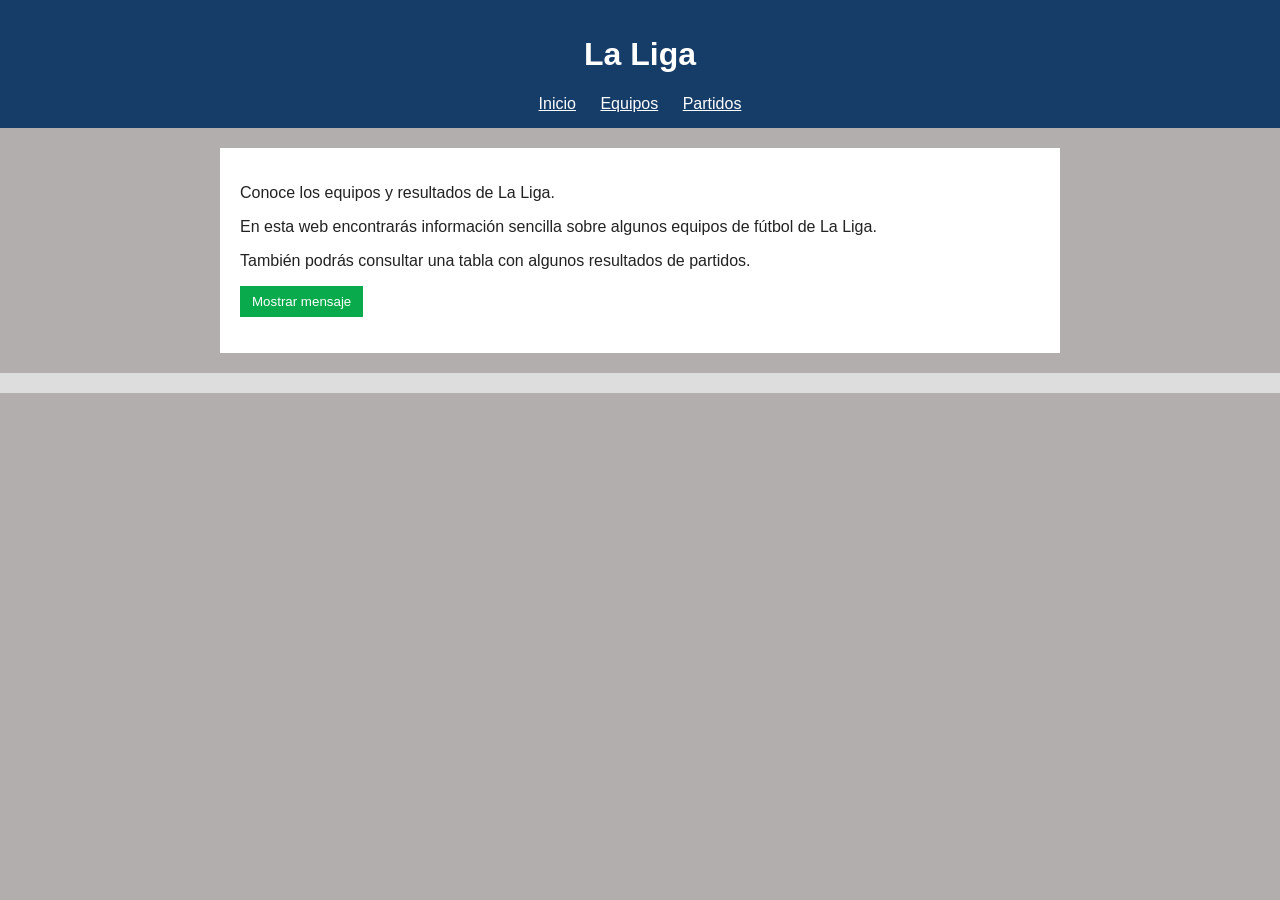
<file: index.html>
<!DOCTYPE html>
<html lang="es">
<head>
    <meta charset="UTF-8">
    <meta name="viewport" content="width=device-width, initial-scale=1.0">
    <title>La Liga - Inicio</title>
    <link rel="stylesheet" href="css/style.css">
    <script src="js/script.js" defer></script>
</head>
<body>
    <header>
        <h1>La Liga</h1>
        <nav>
            <a href="index.html">Inicio</a>
            <a href="equipos.html">Equipos</a>
            <a href="partidos.html">Partidos</a>
        </nav>
    </header>

    <main>
        <p>Conoce los equipos y resultados de La Liga.</p>
        <p>En esta web encontrarás información sencilla sobre algunos equipos de fútbol de La Liga.</p>
        <p>También podrás consultar una tabla con algunos resultados de partidos.</p>

        <button id="messageButton">Mostrar mensaje</button>
        <p id="message"></p>
    </main>

    <footer>
    </footer>
</body>
</html>
</file>
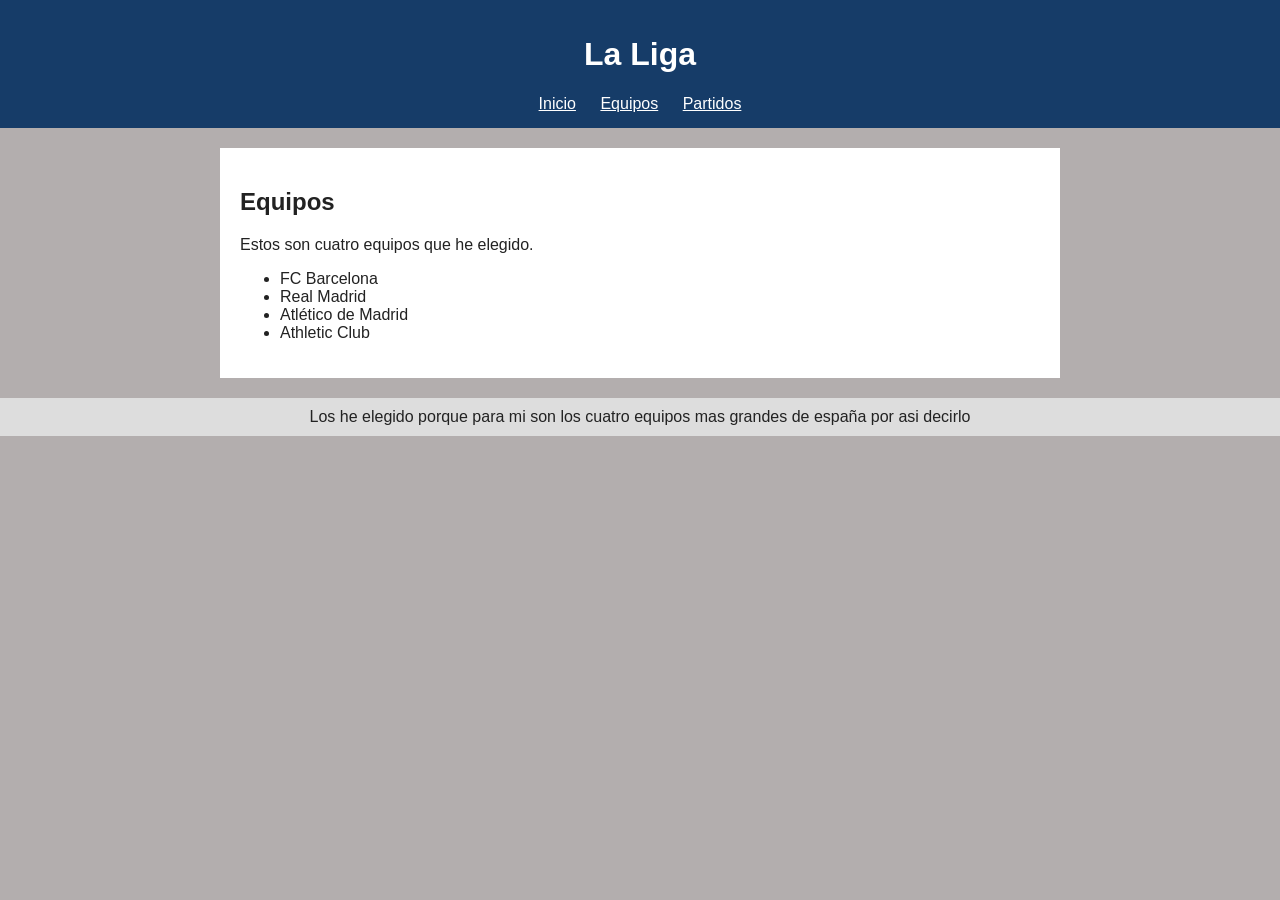
<file: equipos.html>
<!DOCTYPE html>
<html lang="es">
<head>
    <meta charset="UTF-8">
    <meta name="viewport" content="width=device-width, initial-scale=1.0">
    <title>La Liga - Equipos</title>
    <link rel="stylesheet" href="css/style.css">
</head>
<body>
    <header>
        <h1>La Liga</h1>
        <nav>
            <a href="index.html">Inicio</a>
            <a href="equipos.html">Equipos</a>
            <a href="partidos.html">Partidos</a>
        </nav>
    </header>

    <main>
        <h2>Equipos</h2>
        <p>Estos son cuatro equipos que he elegido.</p>

        <ul>
            <li>FC Barcelona</li>
            <li>Real Madrid</li>
            <li>Atlético de Madrid</li>
            <li>Athletic Club</li>
        </ul>
    </main>

    <footer>
        Los he elegido porque para mi son los cuatro equipos mas grandes de españa por asi decirlo
    </footer>
</body>
</html>
</file>
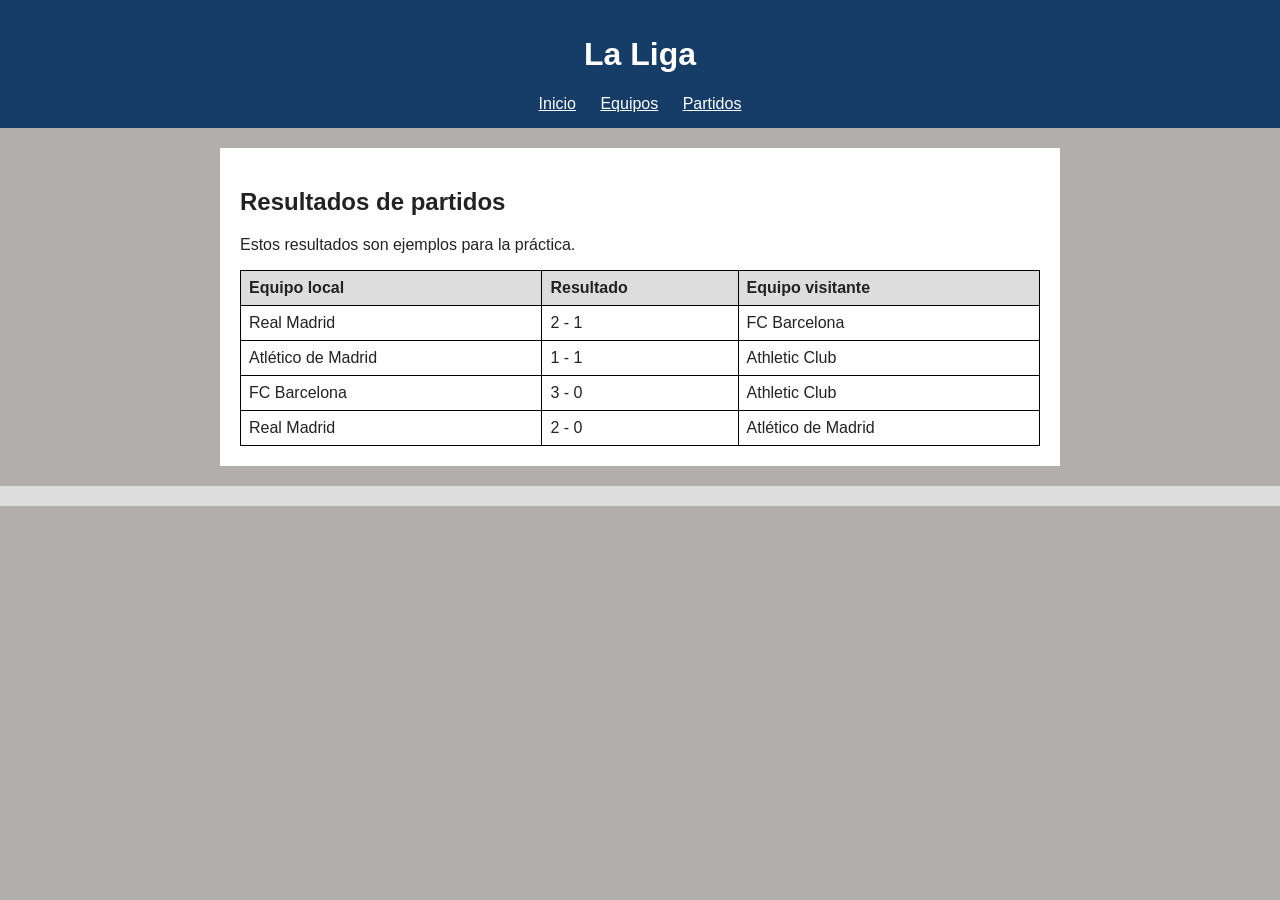
<file: partidos.html>
<!DOCTYPE html>
<html lang="es">
<head>
    <meta charset="UTF-8">
    <meta name="viewport" content="width=device-width, initial-scale=1.0">
    <title>La Liga - Partidos</title>
    <link rel="stylesheet" href="css/style.css">
</head>
<body>
    <header>
        <h1>La Liga</h1>
        <nav>
            <a href="index.html">Inicio</a>
            <a href="equipos.html">Equipos</a>
            <a href="partidos.html">Partidos</a>
        </nav>
    </header>

    <main>
        <h2>Resultados de partidos</h2>
        <p>Estos resultados son ejemplos para la práctica.</p>

        <table>
            <tr>
                <th>Equipo local</th>
                <th>Resultado</th>
                <th>Equipo visitante</th>
            </tr>
            <tr>
                <td>Real Madrid</td>
                <td>2 - 1</td>
                <td>FC Barcelona</td>
            </tr>
            <tr>
                <td>Atlético de Madrid</td>
                <td>1 - 1</td>
                <td>Athletic Club</td>
            </tr>
            <tr>
                <td>FC Barcelona</td>
                <td>3 - 0</td>
                <td>Athletic Club</td>
            </tr>
            <tr>
                <td>Real Madrid</td>
                <td>2 - 0</td>
                <td>Atlético de Madrid</td>
            </tr>
        </table>
    </main>

    <footer>
    </footer>
</body>
</html>
</file>
<file: css/style.css>
/* Estilos básicos de la web */
body {
    font-family: Arial, sans-serif;
    background-color: #b3aeae;
    color: #222222;
    margin: 0;
}

header {
    background-color: #163c68;
    color: white;
    text-align: center;
    padding: 15px;
}

nav a {
    color: white;
    margin: 10px;
}

main {
    background-color: white;
    margin: 20px auto;
    padding: 20px;
    max-width: 800px;
}

button {
    background-color: #09aa4c;
    color: white;
    padding: 8px 12px;
    border: none;
    cursor: pointer;
}

table {
    width: 100%;
    border-collapse: collapse;
}

th, td {
    border: 1px solid black;
    padding: 8px;
    text-align: left;
}

th {
    background-color: #dddddd;
}

footer {
    background-color: #dddddd;
    text-align: center;
    padding: 10px;
}
</file>
